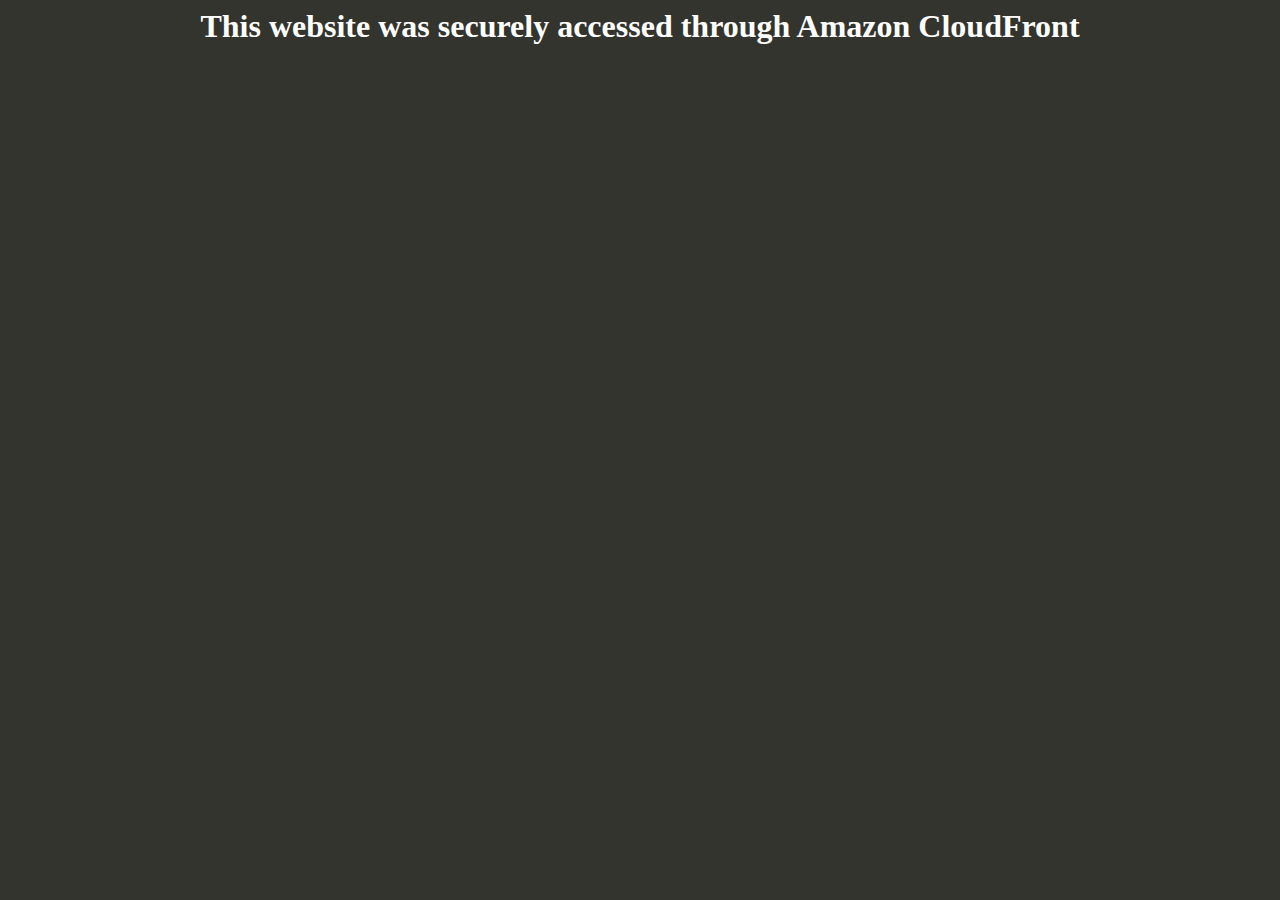
<file: amazon-cloudfront/index.html>
<html>
<head>
<style>
body {
  background-color: #33342D;
}
h1 { color: white; }
h1 {
 text-align:center
}
</style>
</head>
<body>
<h1>This website was securely accessed through Amazon CloudFront</h1>
</body>
</html>
</file>
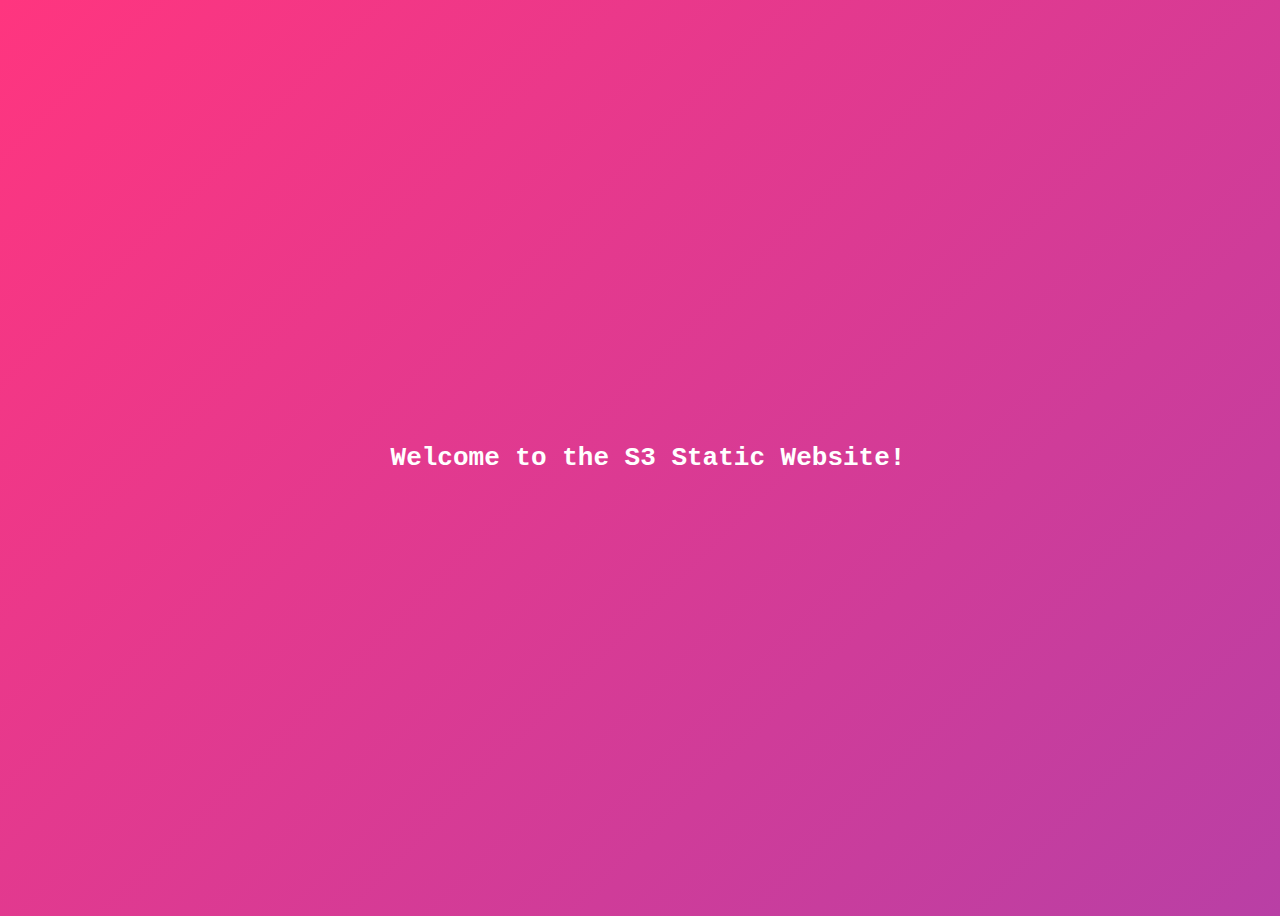
<file: amazon-s3/index.html>
<html lang="en">
  <head>
    <meta charset="utf-8" />
    <title>S3 Static Website</title>
    <link rel="stylesheet" href="website.css">
  </head>
  <body>

    <div class="mainBox">
      <h1>Welcome to the S3 Static Website!</h1>
      <div class="textBox">
  </body>
  </html>
</file>
<file: amazon-s3/website.css>
body {
  font-family:monospace;
  font-weight:bold;
  width: 100%;
  height: 100vh;
  display: flex;
  align-items: center;
  justify-content: center;
  background-size: 300% 300%;
  background-image: linear-gradient(
        -45deg, 
        rgba(59,173,227,1) 0%, 
        rgba(87,111,230,1) 25%, 
        rgba(152,68,183,1) 51%, 
        rgba(255,53,127,1) 100%
  );  
  animation: AnimateBG 20s ease infinite;
  }
  .mainBox {
    width: 100%;
    display: flex;
    flex-direction: column;
    align-items: center;
  }
  .textBox {
    width: 30%;
    text-align: center;
  }
  h1 {
    color: #fff;
  }
  img {
    width: 50%;
    border: 1px solid #fff;
  }

  @keyframes AnimateBG { 
    0%{background-position:0% 50%}
    50%{background-position:100% 50%}
    100%{background-position:0% 50%}
}
</file>
